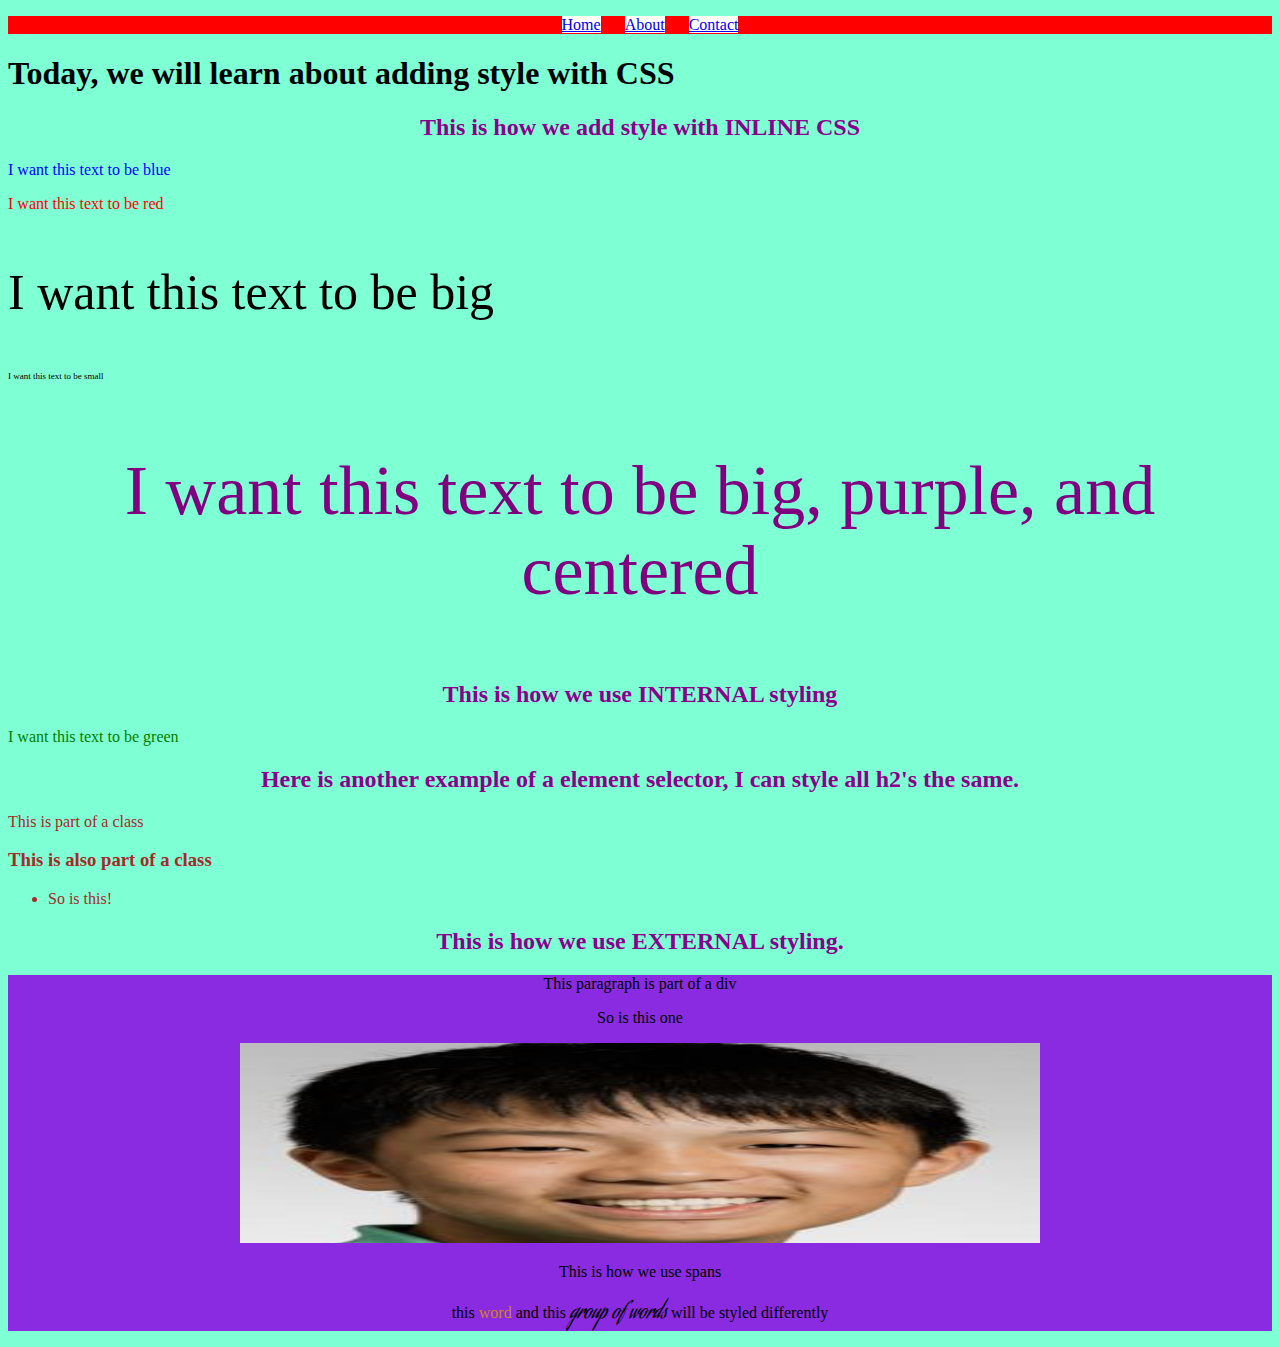
<file: css_demo/index.html>
<!DOCTYPE html>
<html lang="en">
<head>
    <meta charset="UTF-8">
    <meta name="viewport" content="width=device-width, initial-scale=1.0">
    <title>Milo CSS Demo</title>
    <link rel="stylesheet" href="/css_demo/css/style.css">
    <link href="https://fonts.googleapis.com/css?family=Aguafina Script" rel="stylesheet">
</head>
<body>
    <div class="container">
        <ul class="nav">
        <li><a href="index.html">Home</a></li>
        <li><a href="about.html">About</a></li>
        <li><a href="contact.html">Contact</a></li> 
    </ul>
    </div>



    <h1>Today, we will learn about adding style with CSS</h1>
    <h2>This is how we add style with INLINE CSS</h2>
    <p style="color: blue;">I want this text to be blue</p>
    <p style="color: red;">I want this text to be red</p>
    <p style="font-size: 50px;">I want this text to be big</p>
    <p style="font-size: 9px;">I want this text to be small</p>
    <p style="color: purple; font-size:  70px; text-align: center;">I want this text to be big, purple, and centered</p>
    <h2>This is how we use INTERNAL styling</h2>
    <p id="green-text">I want this text to be green</p>
    <!--The id green text can only be used once-->
    <h2>Here is another example of a element selector, I can style all h2's the same.</h2>
    <p class="test">This is part of a class</p>
    <h3 class="test">This is also part of a class</h3>
    <ul class="test">
    <li>So is this!</li>
    </ul>

    <h2>This is how we use EXTERNAL styling.</h2>
    <div class="copy">
        <p>This paragraph is part of a div</p>
        <p>So is this one</p>
        <img src="images/epschedule cuties.png" width="800" height="200">
        <p>This is how we use spans</p>
        <p>this <span id="span1">word</span> and this <span id="span2">group of words</span>
        will be styled differently</p>
        
    </div>
</body>
</html>
</file>
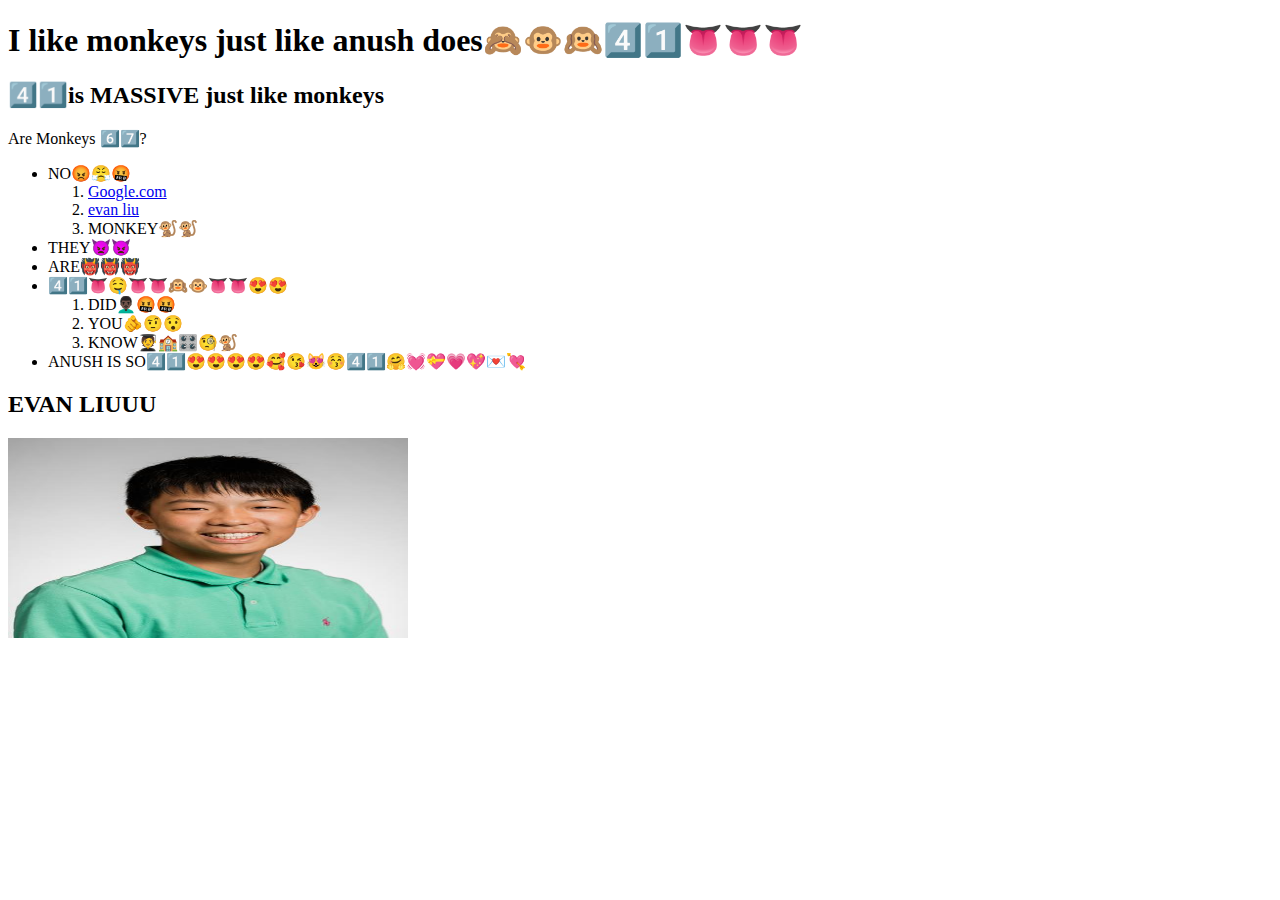
<file: html_demo/index.html>
<!DOCTYPE html>
<html>
    <head>
        <title>Milo Monkey Boy | HTML Demo</title>
    </head>
    <body>
        <h1>I like monkeys just like anush does🙈🐵🙉4️⃣1️⃣👅👅👅</h1>
        <h2>4️⃣1️⃣is MASSIVE just like monkeys</h2>
        <p>Are Monkeys 6️⃣7️⃣?</p>
        <ul>
            <li>NO😡😤🤬</li>
                <ol>
                    <li><a href="https://www.google.com/?zx=1757693979823&no_sw_cr=1" target="_blank"> Google.com </a></li>
                    <li><a href="https://www.w3schools.com/" target="_blank"> evan liu </a></li>
                    <li>MONKEY🐒🐒</li>
                </ol>
            <li>THEY👿👿</li>
            <li>ARE👹👹👹</li>
            <li>4️⃣1️⃣👅🤤👅👅🙉🐵👅👅😍😍</li>
            <ol>
                <li>DID👨🏿‍🦱🤬🤬</li>
                <li>YOU🫵🤨😯</li>
                <li>KNOW🧑‍🎓🏫🎛️🧐🐒</li>
            </ol>
            <li>ANUSH IS SO4️⃣1️⃣😍😍😍😍🥰😘😻😚4️⃣1️⃣🤗💓💝💗💖💌💘</li>
        </ul>
        <h2>EVAN LIUUU</h2>
        <img src="images/evan.jpg" alt="evan so tuff" height="200" width="400">
    </body>
</html>
</file>
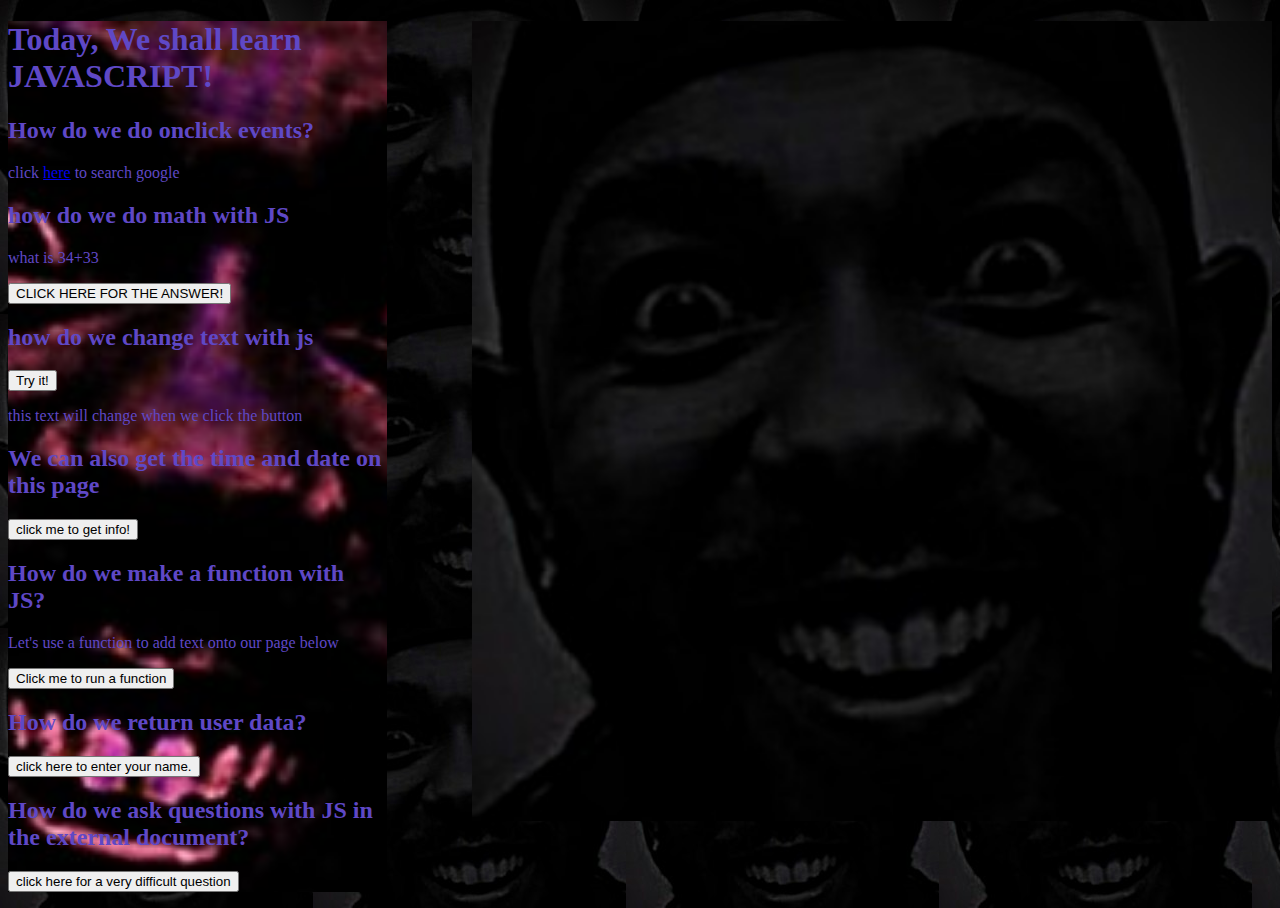
<file: jss_demo/index.html>
<!DOCTYPE html>
<html lang="en">
<head>
    <meta charset="UTF-8">
    <meta name="viewport" content="width=device-width, initial-scale=1.0">
    <title>Smith JS Demo</title>
    <link rel="stylesheet" href="css/style.css">
    <script type="text/javascript" src="js/script.js"></script>
</head>
<body>
    <div id="imagesur"  height="800" width="800" style="float:right; vertical-align: top;">
    <img src="../jss_demo/css/kendy wendy.jpg" alt="good boy" id="skibidi" height="800" width="800">
    </div>
<div class="hero">
<h1>Today, We shall learn JAVASCRIPT!</h1>
<h2>How do we do onclick events?</h2>
<p>click <a href="https://www.google.com" target="_blank" onclick="alert('you are clicking away from glorious king kendrick lamar\nARE YOU SUREEE??')">here</a> to search google</p>

<h2>how do we do math with JS</h2>
<p>what is 34+33</p>
<button onclick="document.getElementById('add').innerHTML=34+33">
    CLICK HERE FOR THE ANSWER!</button>
    <p id="add"></p>

    <h2>how do we change text with js</h2>
    <button onclick="document.getElementById('change-text').innerHTML='HOORAY U DID IT'">Try it!</button>
    <p id="change-text">this text will change when we click the button</p>
    
    <h2>We can also get the time and date on this page</h2>
    <button onclick="document.getElementById('date').innerHTML=Date()
    ">click me to get info!</button>
    <p id="date"></p>

    <h2>How do we make a function with JS?</h2>
    <p>Let's use a function to add text onto our page below</p>
    <button onclick="pFun()">Click me to run a function</button>
    <p id="p-fun"></p>

    <h2>How do we return user data?</h2>
    <button onclick="askName()">click here to enter your name.</button>
    <p id="ask-name"></p>

    <h2>How do we ask questions with JS in the external document?</h2>
    <button onclick="askQuestion()">click here for a very difficult question</button>
    <p id="question"></p>

    
<script>
    alert("Uh oh\nGET READY\nMUSTARDDDDDDDDDDDDDDDDDDDDDDDDD");

    function pFun() {
        var p = document.getElementById('p-fun');
        p.innerHTML='MUSTARDDDDDDDDDDDD'
    }

    function askName() {
        var nameReturn = document.getElementById('ask-name');
        var name = prompt('please enter your name in the box below');
        if (name == '') {
            alert('try again cuh');
        } else {
            nameReturn.innerHTML = 'whas good ' + name + ' how u doin';
        }
    }
</script>
</div>
</body>

</html>
</file>
<file: css_demo/css/style.css>
body {
    background-color: aquamarine;
}
.container{
    background-color: rgb(255, 0, 0);
}
  #green-text {
            color: green;
        }

        h2 {
            text-align: center;
            color: darkmagenta;
        }

        .test {
            color:brown;
            font-family:fantasy;
            
        }

        .nav {
            list-style:none;
            text-align: center;
        }

        .nav li {
            display:inline;
            margin-right: 20px;
            background: white;
        }

        .copy {
            text-align: center;
            background-color: blueviolet;
        }

        #span1 {
            color: rgb(204, 132, 24);
        }

        #span2 {
            font-size: x-large;
            font-family: 'Aguafina Script';font-size: 22px;
        }
</file>
<file: jss_demo/css/style.css>
body {
 background-color: rgb(255, 0, 0);
 background-image: url('kendy wendy.jpg');
 color: rgb(95, 72, 198);
 
 
}

.hero {
    background-image: url('I\ hate\ myself/pinkywinky.jpg');
      width: 30%;
  height: 10%;
  background-size: cover;
  background-repeat: no-repeat;
  background-position: center;
  
}
#imagesur:hover{
 border: 10px solid #FF0000;
 animation: shake 0.5s;
animation-iteration-count: infinite;
}
#skibidi:hover {
animation: shake 0.5s;
animation-iteration-count: infinite;
filter: brightness(10000%);


}

@keyframes shake {
0% { transform: translate(1px, 1px) rotate(0deg); }
10% { transform: translate(-1px, -2px) rotate(-1deg); }
20% { transform: translate(-3px, 0px) rotate(1deg); }
30% { transform: translate(3px, 2px) rotate(0deg); }
40% { transform: translate(1px, -1px) rotate(1deg); }
50% { transform: translate(-1px, 2px) rotate(-1deg); }
60% { transform: translate(-3px, 1px) rotate(0deg); }
70% { transform: translate(3px, 1px) rotate(-1deg); }
80% { transform: translate(-1px, -1px) rotate(1deg); }
90% { transform: translate(1px, 2px) rotate(0deg); }
100% { transform: translate(1px, -2px) rotate(-1deg); }
}
</file>
